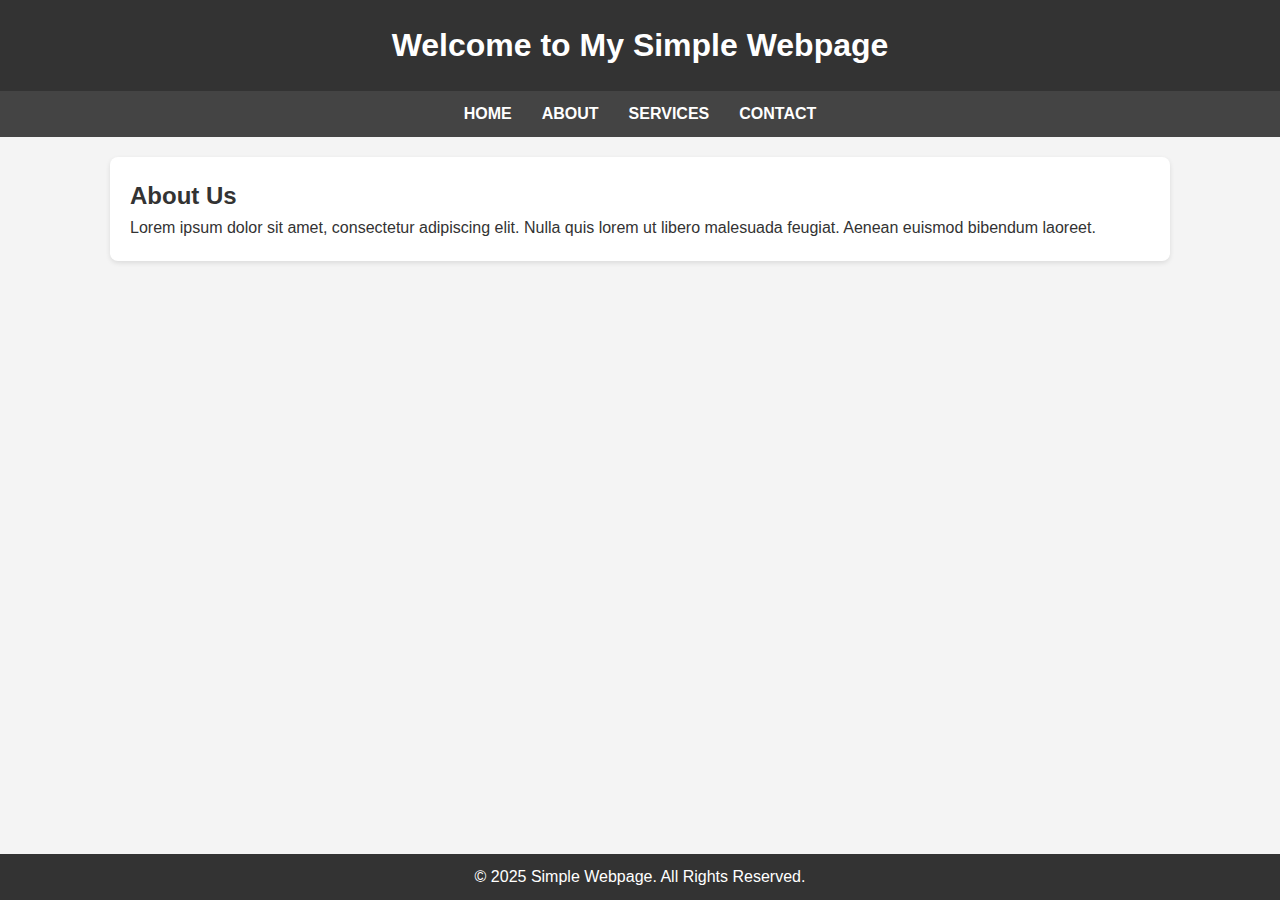
<file: index.html>
<!DOCTYPE html>
<html lang="en">
<head>
    <meta charset="UTF-8">
    <meta name="viewport" content="width=device-width, initial-scale=1.0">
    <meta http-equiv="X-UA-Compatible" content="ie=edge">
    <title>Simple Webpage</title>
    <link rel="stylesheet" href="styles.css">
</head>
<body>
    <header>
        <h1>Welcome to My Simple Webpage</h1>
    </header>

    <nav>
        <ul>
            <li><a href="#">Home</a></li>
            <li><a href="#">About</a></li>
            <li><a href="#">Services</a></li>
            <li><a href="#">Contact</a></li>
        </ul>
    </nav>

    <main>
        <section class="content">
            <h2>About Us</h2>
            <p>Lorem ipsum dolor sit amet, consectetur adipiscing elit. Nulla quis lorem ut libero malesuada feugiat. Aenean euismod bibendum laoreet.</p>
        </section>
    </main>

    <footer>
        <p>&copy; 2025 Simple Webpage. All Rights Reserved.</p>
    </footer>
</body>
</html>
</file>
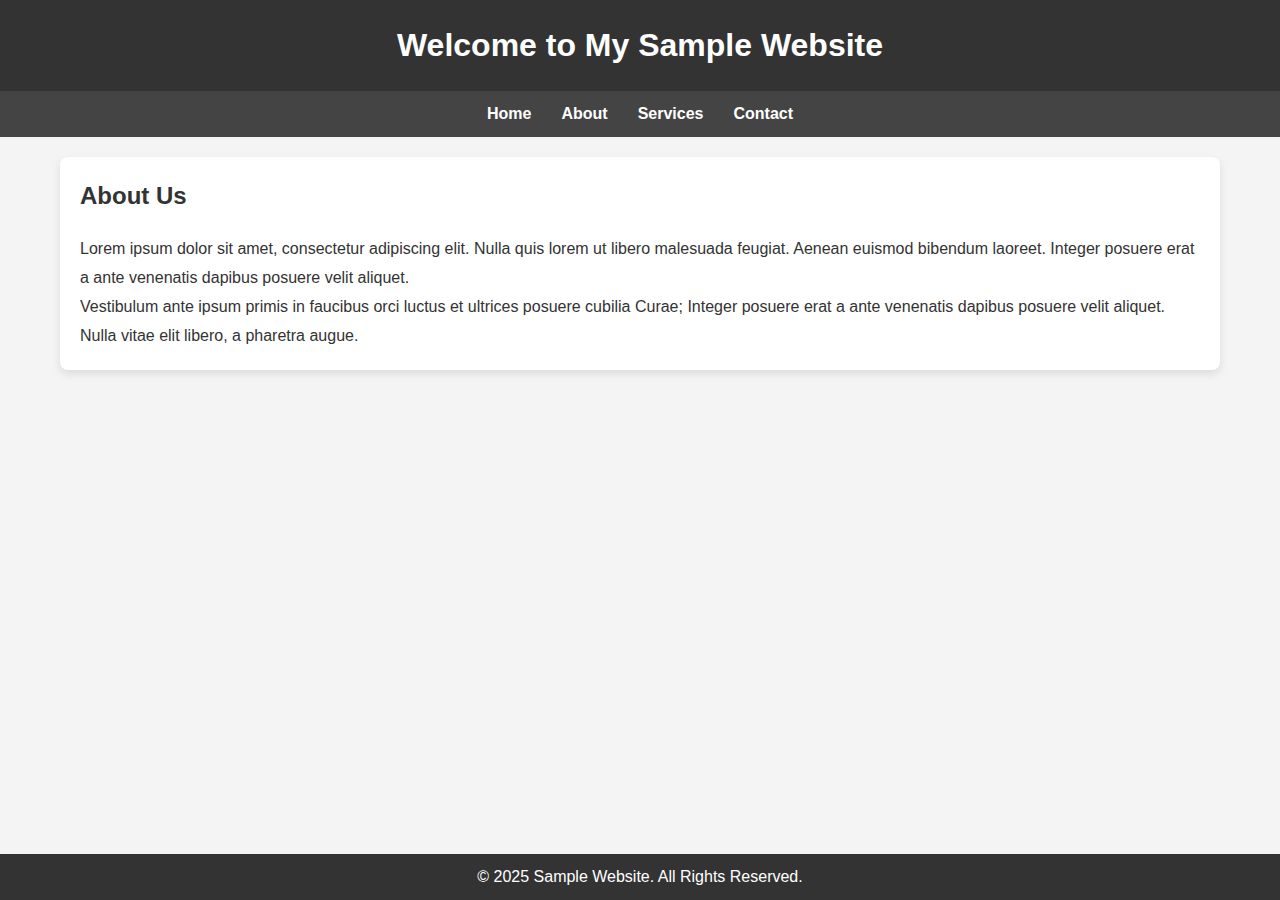
<file: web.html>
<!DOCTYPE html>
<html lang="en">
<head>
    <meta charset="UTF-8">
    <meta name="viewport" content="width=device-width, initial-scale=1.0">
    <meta http-equiv="X-UA-Compatible" content="ie=edge">
    <title>Sample Website</title>
    <style>
        /* General reset */
        * {
            margin: 0;
            padding: 0;
            box-sizing: border-box;
        }

        /* Body Styling */
        body {
            font-family: Arial, sans-serif;
            line-height: 1.6;
            background-color: #f4f4f4;
            color: #333;
        }

        /* Header Styling */
        header {
            background-color: #333;
            color: white;
            padding: 20px 0;
            text-align: center;
        }

        header h1 {
            margin: 0;
        }

        /* Navigation Bar */
        nav {
            background-color: #444;
            padding: 10px;
        }

        nav ul {
            list-style: none;
            display: flex;
            justify-content: center;
        }

        nav ul li {
            margin: 0 15px;
        }

        nav ul li a {
            color: white;
            text-decoration: none;
            font-weight: bold;
        }

        nav ul li a:hover {
            text-decoration: underline;
        }

        /* Main Content Section */
        main {
            padding: 20px;
            max-width: 1200px;
            margin: 0 auto;
        }

        main h2 {
            color: #333;
            margin-bottom: 20px;
        }

        .content {
            background-color: white;
            padding: 20px;
            border-radius: 8px;
            box-shadow: 0 4px 8px rgba(0, 0, 0, 0.1);
        }

        .content p {
            line-height: 1.8;
        }

        /* Footer Styling */
        footer {
            background-color: #333;
            color: white;
            text-align: center;
            padding: 10px;
            position: fixed;
            width: 100%;
            bottom: 0;
        }
    </style>
</head>
<body>
    <!-- Header Section -->
    <header>
        <h1>Welcome to My Sample Website</h1>
    </header>

    <!-- Navigation Bar -->
    <nav>
        <ul>
            <li><a href="#">Home</a></li>
            <li><a href="#">About</a></li>
            <li><a href="#">Services</a></li>
            <li><a href="#">Contact</a></li>
        </ul>
    </nav>

    <!-- Main Content -->
    <main>
        <section class="content">
            <h2>About Us</h2>
            <p>Lorem ipsum dolor sit amet, consectetur adipiscing elit. Nulla quis lorem ut libero malesuada feugiat. Aenean euismod bibendum laoreet. Integer posuere erat a ante venenatis dapibus posuere velit aliquet.</p>
            <p>Vestibulum ante ipsum primis in faucibus orci luctus et ultrices posuere cubilia Curae; Integer posuere erat a ante venenatis dapibus posuere velit aliquet. Nulla vitae elit libero, a pharetra augue.</p>
        </section>
    </main>

    <!-- Footer Section -->
    <footer>
        <p>&copy; 2025 Sample Website. All Rights Reserved.</p>
    </footer>
</body>
</html>
</file>
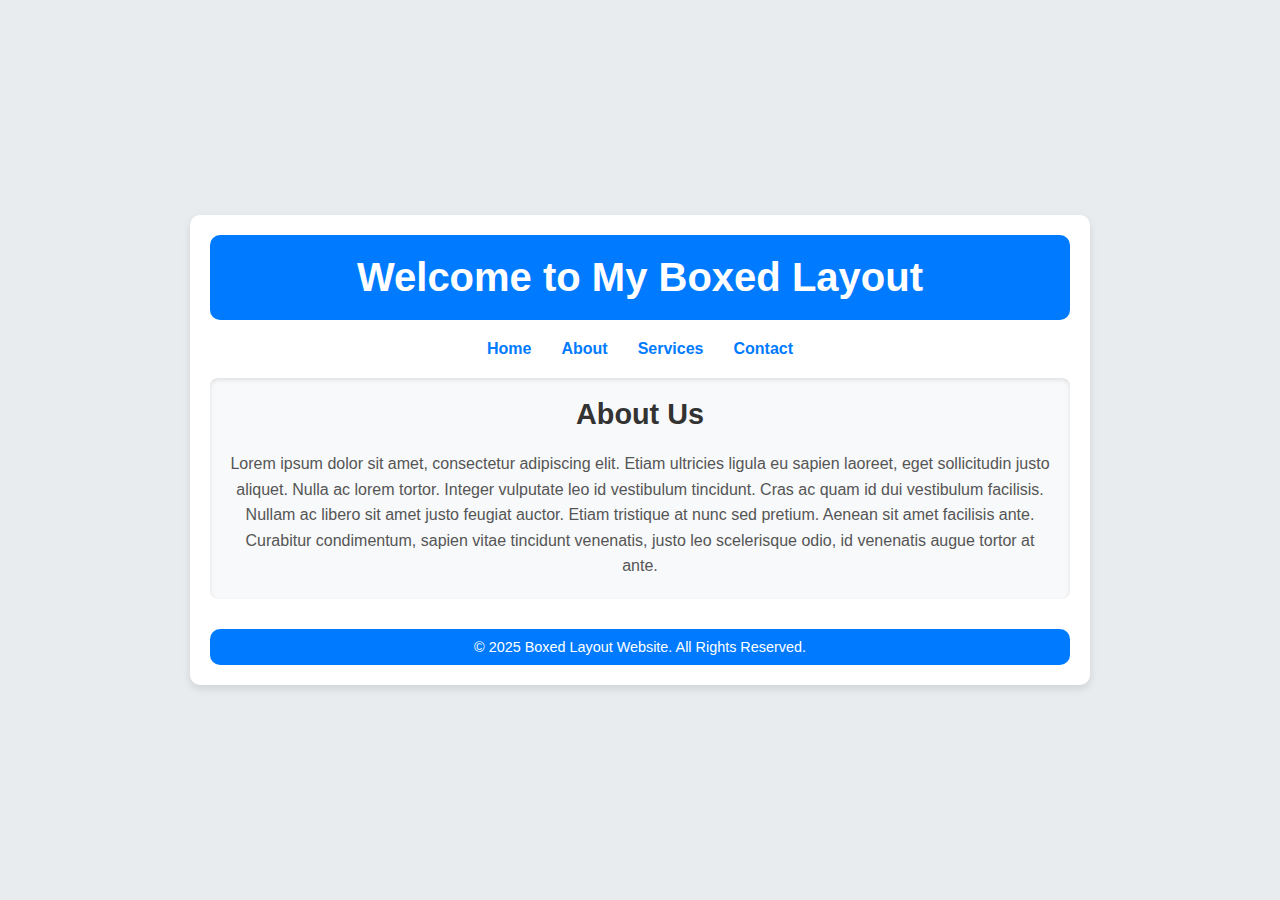
<file: webs.html>
<!DOCTYPE html>
<html lang="en">
<head>
    <meta charset="UTF-8">
    <meta name="viewport" content="width=device-width, initial-scale=1.0">
    <meta http-equiv="X-UA-Compatible" content="ie=edge">
    <title>Boxed Layout</title>
    <style>
        /* Global reset */
        * {
            margin: 0;
            padding: 0;
            box-sizing: border-box;
        }

        /* Body Styling */
        body {
            font-family: Arial, sans-serif;
            background-color: #e9ecef;
            display: flex;
            justify-content: center;
            align-items: center;
            height: 100vh;
        }

        /* Box Container Styling */
        .box {
            width: 80%;
            max-width: 900px;
            background-color: white;
            padding: 20px;
            border-radius: 10px;
            box-shadow: 0 4px 8px rgba(0, 0, 0, 0.1);
            text-align: center;
            margin: 20px;
        }

        /* Header Styling */
        .box header {
            background-color: #007bff;
            color: white;
            padding: 20px;
            border-radius: 10px;
            margin-bottom: 20px;
        }

        .box header h1 {
            font-size: 2.5rem;
            margin: 0;
        }

        /* Navigation Styling */
        .box nav {
            margin-bottom: 20px;
        }

        .box nav ul {
            list-style: none;
            display: flex;
            justify-content: center;
        }

        .box nav ul li {
            margin: 0 15px;
        }

        .box nav ul li a {
            color: #007bff;
            text-decoration: none;
            font-weight: bold;
            transition: color 0.3s ease;
        }

        .box nav ul li a:hover {
            color: #0056b3;
        }

        /* Main Content Section */
        .box main {
            padding: 20px;
            background-color: #f8f9fa;
            border-radius: 8px;
            box-shadow: inset 0 2px 4px rgba(0, 0, 0, 0.1);
        }

        .box main h2 {
            font-size: 1.8rem;
            color: #333;
            margin-bottom: 20px;
        }

        .box main p {
            line-height: 1.6;
            color: #555;
        }

        /* Footer Styling */
        .box footer {
            margin-top: 30px;
            padding: 10px;
            background-color: #007bff;
            color: white;
            border-radius: 10px;
            font-size: 0.9rem;
        }
    </style>
</head>
<body>
    <div class="box">
        <!-- Header Section -->
        <header>
            <h1>Welcome to My Boxed Layout</h1>
        </header>

        <!-- Navigation Bar -->
        <nav>
            <ul>
                <li><a href="#">Home</a></li>
                <li><a href="#">About</a></li>
                <li><a href="#">Services</a></li>
                <li><a href="#">Contact</a></li>
            </ul>
        </nav>

        <!-- Main Content -->
        <main>
            <h2>About Us</h2>
            <p>Lorem ipsum dolor sit amet, consectetur adipiscing elit. Etiam ultricies ligula eu sapien laoreet, eget sollicitudin justo aliquet. Nulla ac lorem tortor. Integer vulputate leo id vestibulum tincidunt. Cras ac quam id dui vestibulum facilisis.</p>
            <p>Nullam ac libero sit amet justo feugiat auctor. Etiam tristique at nunc sed pretium. Aenean sit amet facilisis ante. Curabitur condimentum, sapien vitae tincidunt venenatis, justo leo scelerisque odio, id venenatis augue tortor at ante.</p>
        </main>

        <!-- Footer Section -->
        <footer>
            <p>&copy; 2025 Boxed Layout Website. All Rights Reserved.</p>
        </footer>
    </div>
</body>
</html>
</file>
<file: styles.css>
/* General Reset */
* {
    margin: 0;
    padding: 0;
    box-sizing: border-box;
}

body {
    font-family: Arial, sans-serif;
    line-height: 1.6;
    background-color: #f4f4f4;
    color: #333;
}

header {
    background-color: #333;
    color: white;
    padding: 20px 0;
    text-align: center;
}

header h1 {
    margin: 0;
}

nav {
    background-color: #444;
}

nav ul {
    display: flex;
    justify-content: center;
    padding: 10px 0;
    list-style-type: none;
}

nav ul li {
    margin: 0 15px;
}

nav ul li a {
    color: white;
    text-decoration: none;
    font-weight: bold;
    text-transform: uppercase;
}

nav ul li a:hover {
    text-decoration: underline;
}

main {
    padding: 20px;
    max-width: 1100px;
    margin: 0 auto;
}

section.content {
    background-color: white;
    padding: 20px;
    border-radius: 8px;
    box-shadow: 0 2px 5px rgba(0, 0, 0, 0.1);
}

footer {
    background-color: #333;
    color: white;
    text-align: center;
    padding: 10px;
    position: fixed;
    width: 100%;
    bottom: 0;
}
</file>
